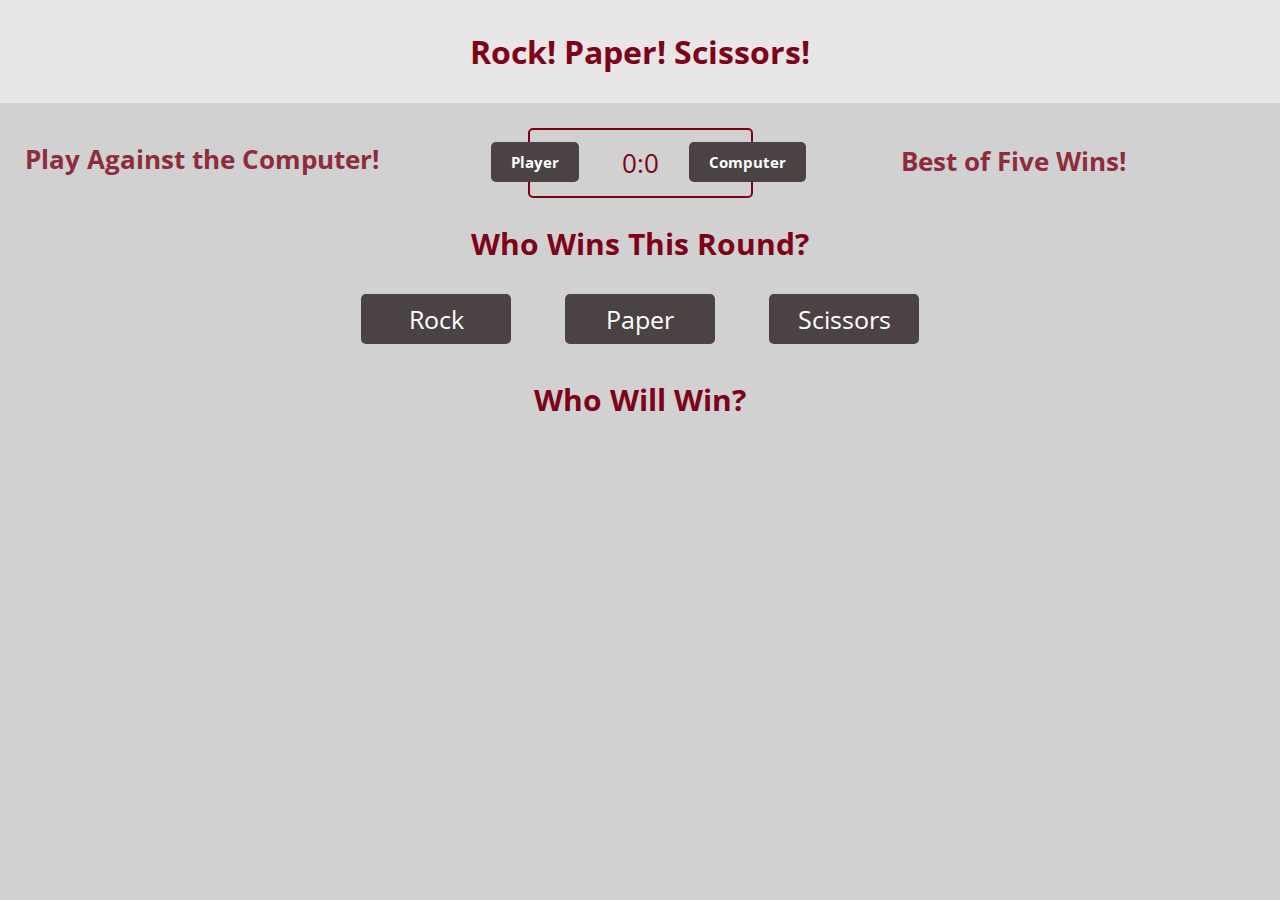
<file: index.html>
<!DOCTYPE html>
<html>
<head>
	<meta charset="utf-8">
	<title>Kevin's Rock Paper Scissors Game</title>
	<link rel="stylesheet" href="rps.css">
</head>
<body>
	<header>
		<h1>Rock! Paper! Scissors!</h1>
	</header>

	<div class="scoreboard">
		<div id="rules" class="score-state">
			<p>Play Against the Computer!</p>
		</div>
		<div id="beat" class="score-state">
			<p>Best of Five Wins!</p>
		</div>
		<div id="player-score" class="score">Player</div>
		<div id="comp-score" class="score">Computer</div>
		<span id="rgs">0</span>:<span id="lgs">0</span>
	</div>

	<div class="round-statement">
		<p>Who Wins This Round?</p>
	</div>

	<div class="rps">
		<button class="choice" id="rock">Rock</button>
		<button class="choice" id="paper">Paper</button>
		<button class="choice" id="scissors">Scissors</button>
	</div>

	<div class="game-statement">
		<p>Who Will Win?</p>
	</div>

	<script src="rps.js" charset="utf-8"></script>

</body>
</html>
</file>
<file: rps.css>
@import url('https://fonts.googleapis.com/css?family=Open+Sans:400,700');

* {
	margin: 0;
	padding: 0;
	box-sizing: border-box;
	font-family: 'Open sans', sans-serif;

}

body {
	background-color: #d1d1d1;
}

header {
	background-color: #e8e6e6;
	padding: 30px;
}

header > h1 {
	color: #7e0319;
	text-align: center;
	font-family: 'Open Sans', sans-serif;
}

.scoreboard {
	margin: 25px auto;
	border: 2px solid #7e0319;
	border-radius: 5px;
	text-align: center;
	width: 225px;
	color: #7e0319;
	font-size: 26px;
	padding: 15px;
	font-family: 'Open sans', sans-serif;
	position: relative;
}

.score {
	background: #4a4243;
	color: white;
	font-size: 15px;
	padding: 10px 20px;
	font-family: 'Open sans' ,sans-serif;
	border-radius: 5px;
	font-weight: bold;
}

#player-score {
	position: absolute;
    top: 12px;
    left: -38.5px;
}

#comp-score {
	position: absolute;
	top: 12px;
    right: -55px;
}

.score-state {
	opacity: 0.8;
	font-family: 'Open sans', sans-serif;
	font-weight: bold; 
}

#rules {
	position: absolute;
	top: 11px;
    left: -505px;
}

#beat {
	position: absolute;
	top: 13px;
    right: -375px;
}

.round-statement, .game-statement {
	font-size: 30px;
	color: #7e0319;
	padding: 15px;
	padding-top: 0px;
	text-align: center;
	font-weight: bold;
}

.round-statement > p {
	text-align: center;
	font-weight: bold;
}

.game-statement > p { 
	text-align: center;
	font-weight: bold;
	padding-top: 20px;
 }

.rps {
	text-align: center;
	margin: 15px 0;
}

.choice {
	display: inline-block;
	font-size: 25px;
	margin: auto 25px;
}

button {
	background: #4a4243;
	border-radius: 5px;
	font-family: 'Open sans', sans-serif;
	color: white;
	font-size: 15px;
	border: 0;
	height: 50px;
	width: 150px;
}
</file>
